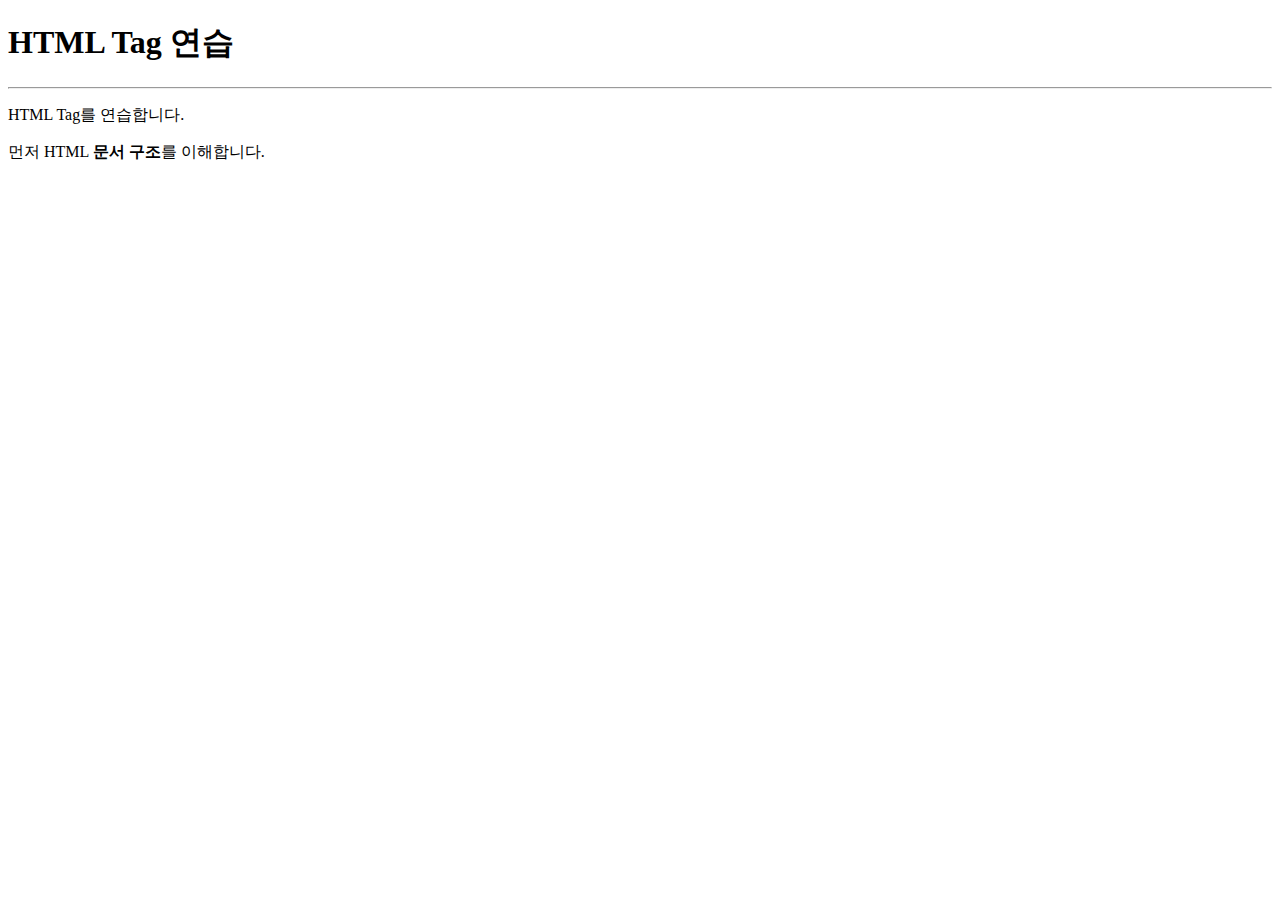
<file: htmlTest.html>
<!-- HTML 문서 시작 -->
<!DOCTYPE html>

<!-- HTML 본문 시작 -->
<html>

<!-- HEAD 영역 : web page에 표시 되지 않음 -->
    <head>
        <!-- element(요소) -->
        <title>HTML Tag Test</title>
        <!-- attribute(속성) -->
        <meta charset="utf-8"/>
    </head>

<!-- BODY 영역 : web page에 표시 됨-->
    <body>
        <h1>HTML Tag 연습</h1>
        <hr />
        <p>HTML Tag를 연습합니다.</p>
        <p>먼저 HTML <strong>문서 구조</strong>를 이해합니다.</p>
    </body>

</html>
</file>
